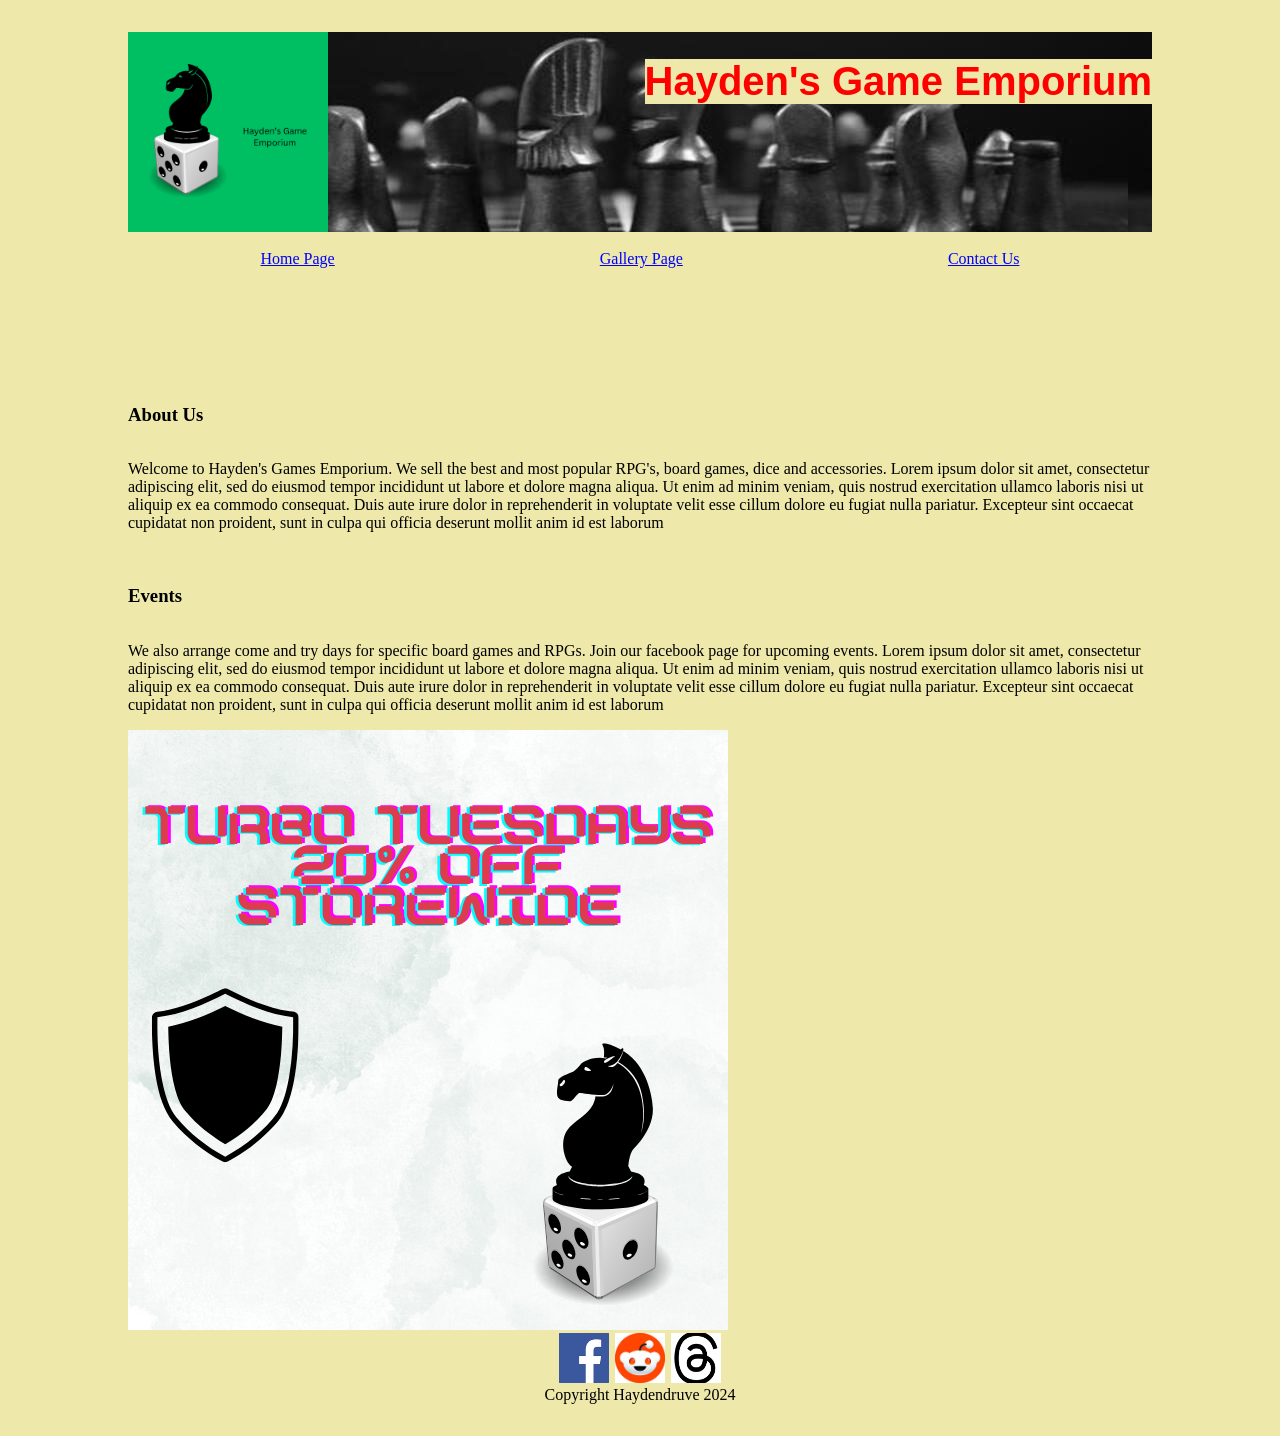
<file: Index.html>
<!DOCTYPE html>
<html lang="english">
<head>
    <meta charset="UTF-8"> 
     <title> Home Page </title>
    <link rel="stylesheet" href="./CSS_file.css" >
</head>
<body>
    <header>
        <div class="wrapper">
            <img src="./Images/logo_edited.png" alt="A chess knight standing on a dice" style="width: 200px;;height: 200px;"> 
            <h1> Hayden's Game Emporium</h1>
            <br>
        </div>
        <br>
        <nav>
            <a href='./Index.html';> Home Page </a> 
            <a href='./Gallery Page.html Page.html';>Gallery Page </a>
            <a href='./Contact Us.html Us.html';> Contact Us </a>
        </nav>
            </header>
        <br>
    <h2> Home Page </h2>
<br>
<h3>About Us</h3>
    <p>
Welcome to Hayden's Games Emporium. We sell the best and most popular RPG's, board games, dice and accessories. Lorem ipsum dolor sit amet, consectetur adipiscing elit, sed do eiusmod tempor incididunt ut labore et dolore magna aliqua. 
Ut enim ad minim veniam, quis nostrud exercitation ullamco laboris nisi ut aliquip ex ea commodo consequat. Duis aute irure dolor in reprehenderit in voluptate velit esse cillum dolore eu fugiat nulla pariatur. Excepteur sint occaecat cupidatat non proident, sunt in culpa qui officia deserunt mollit anim id est laborum
</p>
<br>
<h3>Events </h3>
<p>
We also arrange come and try days for specific board games and RPGs. Join our facebook page for upcoming events. 
Lorem ipsum dolor sit amet, consectetur adipiscing elit, sed do eiusmod tempor incididunt ut labore et dolore magna aliqua. Ut enim ad minim veniam, quis nostrud exercitation ullamco laboris nisi ut aliquip ex ea commodo consequat. Duis aute irure dolor in reprehenderit in voluptate velit esse cillum dolore eu fugiat nulla pariatur.
 Excepteur sint occaecat cupidatat non proident, sunt in culpa qui officia deserunt mollit anim id est laborum
</p>
<img src="./Images/Originals/home_image.png" alt="An image advertise turbo tuesdays 20% off storewide" style="height: 600px; width: 600px;">

<footer>
    <img src="./Images/Originals/facebook_logo.png" height="50" width="50" alt="Facebook Logo" usemap="#facebook">
    <img src="./Images/Originals/reddit_logo.jpg" height="50" width="50" alt="Reddit Logo" usemap="#reddit">
    <img src="./Images/Originals/threads_logo.png" height="50" width="50" alt="Threads Logo" usemap="#threads">
    <span> Copyright Haydendruve 2024</span>
    <map name="facebook">
        <area shape="default" alt="Facebook Logo" href="https://www.facebook.com/login.php/" >
    </map>

    <map name="reddit">
        <area shape="default" alt="Reddit Logo" href="https://www.reddit.com/login/" >
    </map>

    <map name="threads"> 
        <area shape="default" alt="Threads Logo" href="https://www.threads.net/login" >
    </map>
</footer>
</body>
</file>
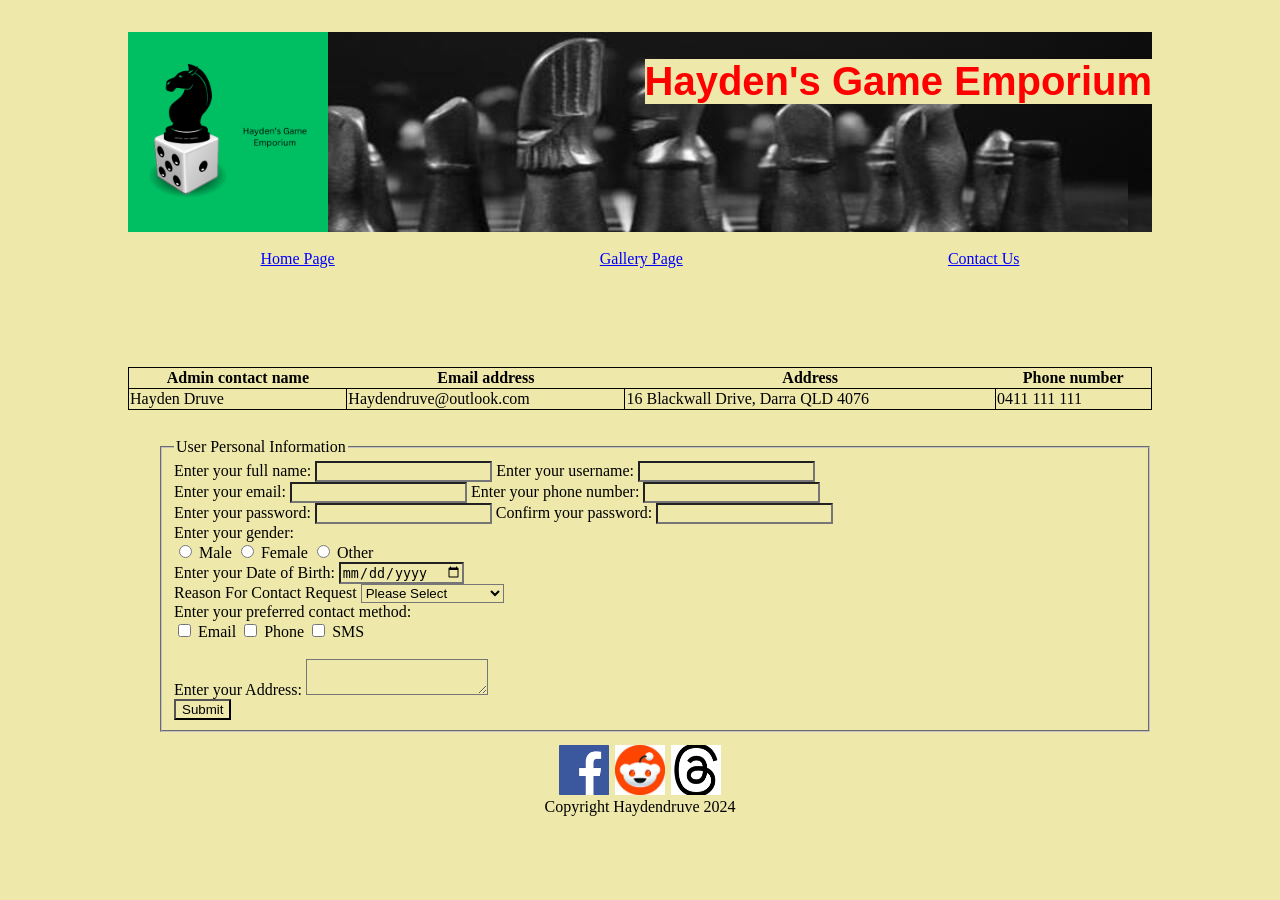
<file: Contact Us.html>
<!DOCTYPE html>
<html lang="en">
<head>
    <meta charset="UTF-8"> 
<title> Contact Us </title>
<link rel="stylesheet" href="CSS_file.css">
<style>
    table, the, td {
        border: 1px solid black;
        border-collapse: collapse;
    }
</style>
</head>
<body>
    <header>
        <div class="wrapper">
            <img src="../Images/logo_edited.png" alt="A chess knight standing on a dice" style="width:200px;height: 200px;"> 
            <h1 class="logo">Hayden's Game Emporium</h1>
            <br>
        </div>
        <br>
        <nav>
            <a href='Index.html';> Home Page </a> 
            <a href='Gallery Page.html';>Gallery Page </a>
            <a href='Contact Us.html';> Contact Us </a>
        </nav>
            </header>
        <br>
    <H2> Contact Us </H2>
<table>
    <tr>
       <th>Admin contact name</th>
       <th>Email address</th>
       <th>Address</th>
       <th>Phone number</th>
    </tr>
    <tr>
       <td>Hayden Druve</td>
       <td>Haydendruve@outlook.com</td>
       <td>16 Blackwall Drive, Darra QLD 4076</td>
       <td>0411 111 111</td>
    </tr>
</table>
<br>
    <form>
        <fieldset>
            <legend>User Personal Information</legend>
            <label for="name">Enter your full name:</label>
            <input type="text" id="name" name="name" required >
            <label for="name">Enter your username:</label>
            <input type="text" id="username" name="username" required >
            <br>
            <label for="email">Enter your email:</label>
            <input type="email" id="email" name="email" required >
            <label for="phonenum">Enter your phone number:</label>
            <input type="number" id="phonenum" name="phonenum" required >
            <br>
            <label for="password">Enter your password:</label>
            <input type="password" id="password" name="pass" required >
            <label for="confirmPassword">Confirm your password:</label>
            <input type="password" id="confirmPassword" name="confirmPass" required >
            <br>
            <label>Enter your gender:</label>
            <div class="gender-group">
                <input type="radio" name="gender" value="male" id="male" required >
                <label for="male">Male</label>
                <input type="radio" name="gender" value="female" id="female" >
                <label for="female">Female</label>
                <input type="radio" name="gender" value="others" id="others" >
                <label for="others">Other</label>
            </div>
            <label for="dob">Enter your Date of Birth:</label>
            <input type="date" id="dob" name="dob" required >
            <br>
            <label for="dropdown">Reason For Contact Request</label>
                <select id="dropdown">
                    <option disabled selected="selected">Please Select</option>
                    <option value="1"> Place an Order </option>
                    <option value="2"> Give Feedback </option>
                    <option value="3"> Request Information </option>
                    <option value="4"> Other </option>
                    </select>
            <br>
            <label>Enter your preferred contact method:</label>
            <div class="Contact Method">
                <input type="checkbox" name="Contact Method" value="contactemail" id="contactemail" required >
                <label for="contactemail">Email</label>
                <input type="checkbox" name="Contact Method" value="phone" id="phone" >
                <label for="phone">Phone</label>
                <input type="checkbox" name="Contact Method" value="SMS" id="SMS" >
                <label for="SMS">SMS</label>
            </div>
            <br>
            <label for="address">Enter your Address:</label>
            <textarea id="address" name="address" required></textarea>
            <br>
            <input type="submit" value="Submit" >
        </fieldset>
    </form>
    <footer>
        <img src="../Images/Originals/facebook_logo.png" height="50" width="50" alt="Facebook Logo" usemap="#facebook">
        <img src="../Images/Originals/reddit_logo.jpg" height="50" width="50" alt="Reddit Logo" usemap="#reddit">
        <img src="../Images/Originals/threads_logo.png" height="50" width="50" alt="Threads Logo" usemap="#threads">
        <span> Copyright Haydendruve 2024</span>
        <map name="facebook">
            <area shape="default" alt="Facebook Logo" href="https://www.facebook.com/login.php/" >
        </map>
    
        <map name="reddit">
            <area shape="default" alt="Reddit Logo" href="https://www.reddit.com/login/" >
        </map>
    
        <map name="threads"> 
            <area shape="default" alt="Threads Logo" href="https://www.threads.net/login" >
        </map>
    </footer>
    
</body>
</file>
<file: CSS_file.css>
body {
	display: flex;
	flex-direction: column;
	min-width: 800px;
	margin: 2em auto;
	width: 80%;
}


body > * {
	background-color: palegoldenrod;
}
* {background-color: palegoldenrod;}

header {
    width: 100%;
    height: 250px;
    position: sticky;
    top: 0;
    flex-direction: row;
    justify-content: center;
    align-items: start;
 
}
a {color: blue;
}
.wrapper {
    display:block;
    background-image: url(../Images/Header_image.jpg);
    background-size: cover
    text-align; center;
    height: 200px;
}
h1 {
    text-align:center;
    float: right;
    font-family: arial, serif;
    color:red;
    font-size: 2.5rem;
   }

header > section { 
    width: 100%;
    height: 250px;
    background-repeat: no-repeat;
    background-size: cover;
}

header > section > h1 {
    font-size: 28pt;
	color: blue;
}
nav {
    height: 100px;
    width: 100%;
    display: flex;
    justify-content: space-around;
    align-content: enter;
    background-color: palegoldenrod;
    
}

.nav a:hover {
    background-color: #dcf041;
    border-radius: 10px;
    color: black
}


.gallery {
	display: flex;
	flex-wrap: wrap;
	justify-content: center;
}

.gallery > article {
	margin: 1em;
    flex-wrap: wrap;
}

.gallery > article > img {
    padding: 10px;
}


footer {
    display: flex;
	flex-wrap: wrap;
	justify-content: center;
    color:black;
}

footer > img {
	padding: 0.2em;
}

footer > span {
	flex-basis: 100%;
	text-align: center;
}


form {
    background-color: palegoldenrod;
    border-radius: 10px;
    margin-top: 10px;
    margin-bottom: 10px;
	margin-left: 30px;
}
</file>
